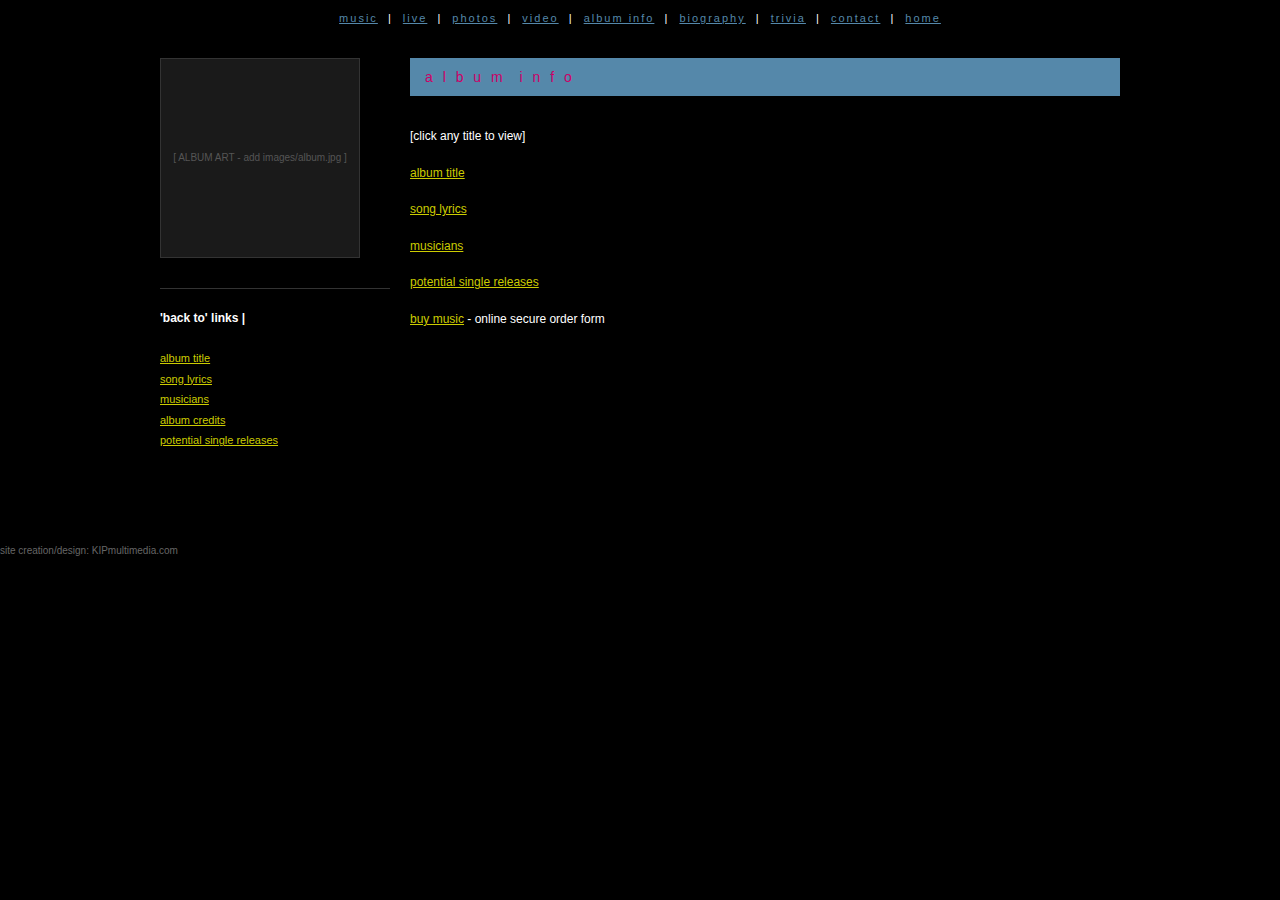
<file: album.html>
<!DOCTYPE html>
<html lang="en">
<head>
  <meta charset="UTF-8">
  <meta name="viewport" content="width=device-width, initial-scale=1.0">
  <title>- m a t t m c g o w e n - album info</title>
  <link rel="stylesheet" href="style.css">
</head>
<body>
  <!-- Top Navigation -->
  <div class="top-nav">
    <a href="music.html">music</a> |
    <a href="live.html">live</a> |
    <a href="photos.html">photos</a> |
    <a href="videos.html">video</a> |
    <a href="album.html">album info</a> |
    <a href="biography.html">biography</a> |
    <a href="trivia.html">trivia</a> |
    <a href="contact.html">contact</a> |
    <a href="index.html">home</a>
  </div>

  <div class="container">
    <div class="sidebar">
      <!-- Album art placeholder -->
      <div class="placeholder-img" style="width:200px; height:200px;">
        [ ALBUM ART - add images/album.jpg ]
      </div>

      <div class="back-links">
        <strong>'back to' links |</strong><br><br>
        <a href="album_title.html">album title</a>
        <a href="album_songs.html">song lyrics</a>
        <a href="album_musicians.html">musicians</a>
        <a href="album_credits.html">album credits</a>
        <a href="album_singles.html">potential single releases</a>
      </div>
    </div>

    <div class="main-content">
      <div class="page-title">a l b u m&nbsp; i n f o</div>

      <div class="content-text">
        <p>[click any title to view]</p>

        <p><a href="album_title.html">album title</a></p>
        <p><a href="album_songs.html">song lyrics</a></p>
        <p><a href="album_musicians.html">musicians</a></p>
        <p><a href="album_singles.html">potential single releases</a></p>
        <p><a href="contact.html">buy music</a> - online secure order form</p>
      </div>
    </div>
  </div>

  <div class="footer">
    <p>site creation/design: KIPmultimedia.com</p>
  </div>
</body>
</html>
</file>
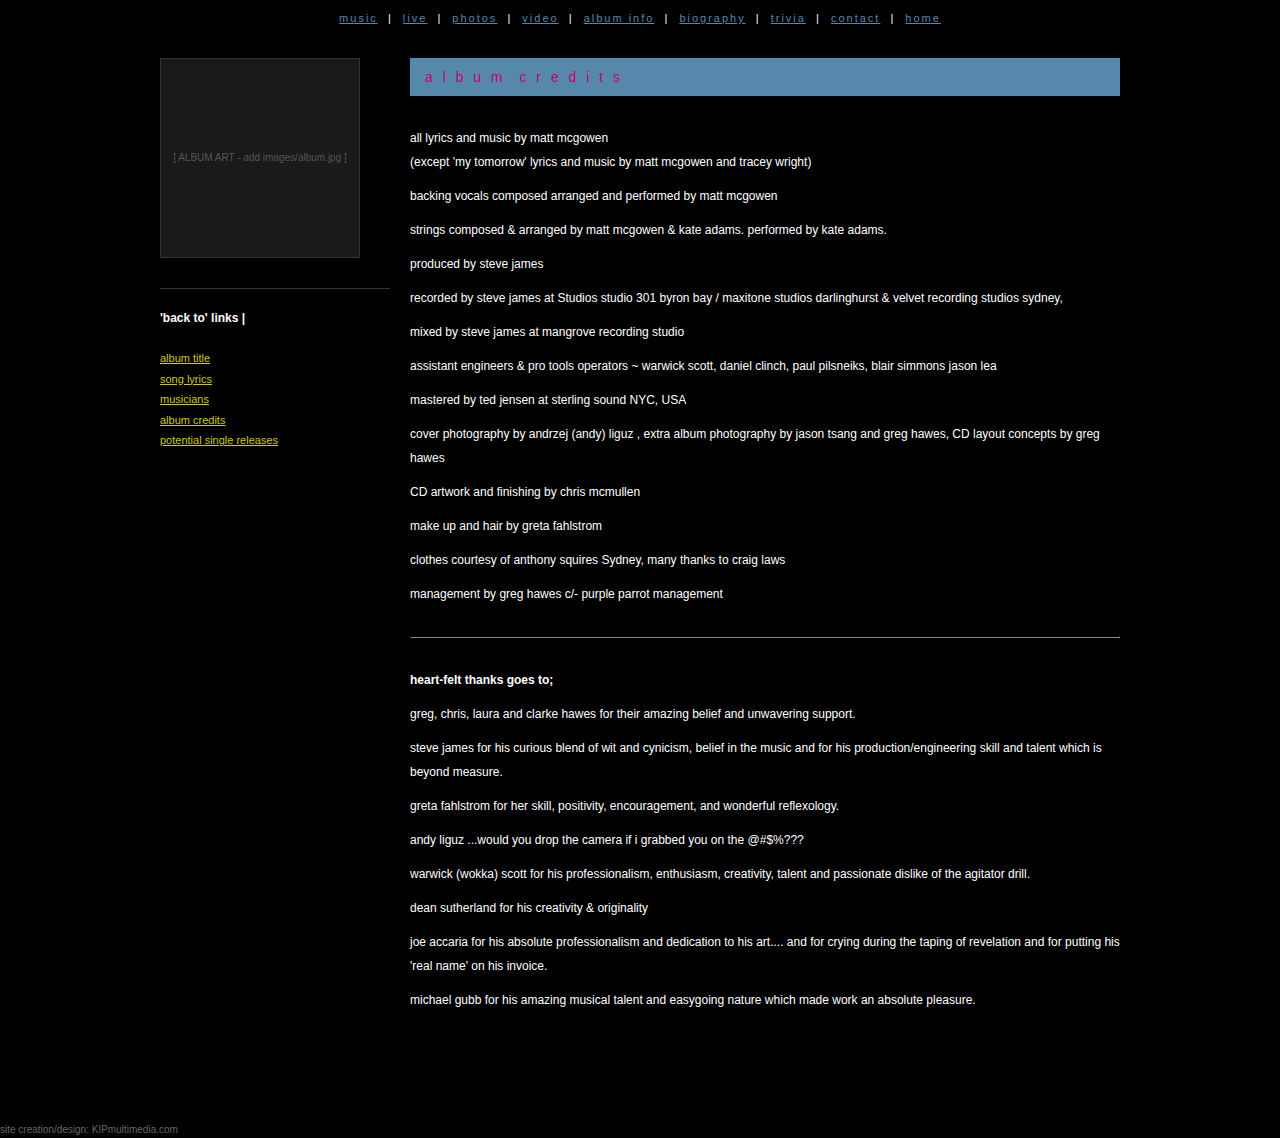
<file: album_credits.html>
<!DOCTYPE html>
<html lang="en">
<head>
  <meta charset="UTF-8">
  <meta name="viewport" content="width=device-width, initial-scale=1.0">
  <title>- m a t t m c g o w e n - album credits</title>
  <link rel="stylesheet" href="style.css">
</head>
<body>
  <!-- Top Navigation -->
  <div class="top-nav">
    <a href="music.html">music</a> |
    <a href="live.html">live</a> |
    <a href="photos.html">photos</a> |
    <a href="videos.html">video</a> |
    <a href="album.html">album info</a> |
    <a href="biography.html">biography</a> |
    <a href="trivia.html">trivia</a> |
    <a href="contact.html">contact</a> |
    <a href="index.html">home</a>
  </div>

  <div class="container">
    <div class="sidebar">
      <!-- Album art placeholder -->
      <div class="placeholder-img" style="width:200px; height:200px;">
        [ ALBUM ART - add images/album.jpg ]
      </div>

      <div class="back-links">
        <strong>'back to' links |</strong><br><br>
        <a href="album_title.html">album title</a>
        <a href="album_songs.html">song lyrics</a>
        <a href="album_musicians.html">musicians</a>
        <a href="album_credits.html">album credits</a>
        <a href="album_singles.html">potential single releases</a>
      </div>
    </div>

    <div class="main-content">
      <div class="page-title">a l b u m&nbsp; c r e d i t s</div>

      <div class="content-text credits">
        <p>all lyrics and music by matt mcgowen<br>
        (except 'my tomorrow' lyrics and music by matt mcgowen and tracey wright)</p>

        <p>backing vocals composed arranged and performed by matt mcgowen</p>

        <p>strings composed &amp; arranged by matt mcgowen &amp; kate adams. performed by kate adams.</p>

        <p>produced by steve james</p>

        <p>recorded by steve james at Studios studio 301 byron bay / maxitone studios darlinghurst &amp; velvet recording studios sydney,</p>

        <p>mixed by steve james at mangrove recording studio</p>

        <p>assistant engineers &amp; pro tools operators ~ warwick scott, daniel clinch, paul pilsneiks, blair simmons jason lea</p>

        <p>mastered by ted jensen at sterling sound NYC, USA</p>

        <p>cover photography by andrzej (andy) liguz , extra album photography by jason tsang and greg hawes, CD layout concepts by greg hawes</p>

        <p>CD artwork and finishing by chris mcmullen</p>

        <p>make up and hair by greta fahlstrom</p>

        <p>clothes courtesy of anthony squires Sydney, many thanks to craig laws</p>

        <p>management by greg hawes c/- purple parrot management</p>

        <hr style="border-color: #333; margin: 30px 0;">

        <p><strong>heart-felt thanks goes to;</strong></p>

        <p>greg, chris, laura and clarke hawes for their amazing belief and unwavering support.</p>

        <p>steve james for his curious blend of wit and cynicism, belief in the music and for his production/engineering skill and talent which is beyond measure.</p>

        <p>greta fahlstrom for her skill, positivity, encouragement, and wonderful reflexology.</p>

        <p>andy liguz ...would you drop the camera if i grabbed you on the @#$%???</p>

        <p>warwick (wokka) scott for his professionalism, enthusiasm, creativity, talent and passionate dislike of the agitator drill.</p>

        <p>dean sutherland for his creativity &amp; originality</p>

        <p>joe accaria for his absolute professionalism and dedication to his art.... and for crying during the taping of revelation and for putting his 'real name' on his invoice.</p>

        <p>michael gubb for his amazing musical talent and easygoing nature which made work an absolute pleasure.</p>
      </div>
    </div>
  </div>

  <div class="footer">
    <p>site creation/design: KIPmultimedia.com</p>
  </div>
</body>
</html>
</file>
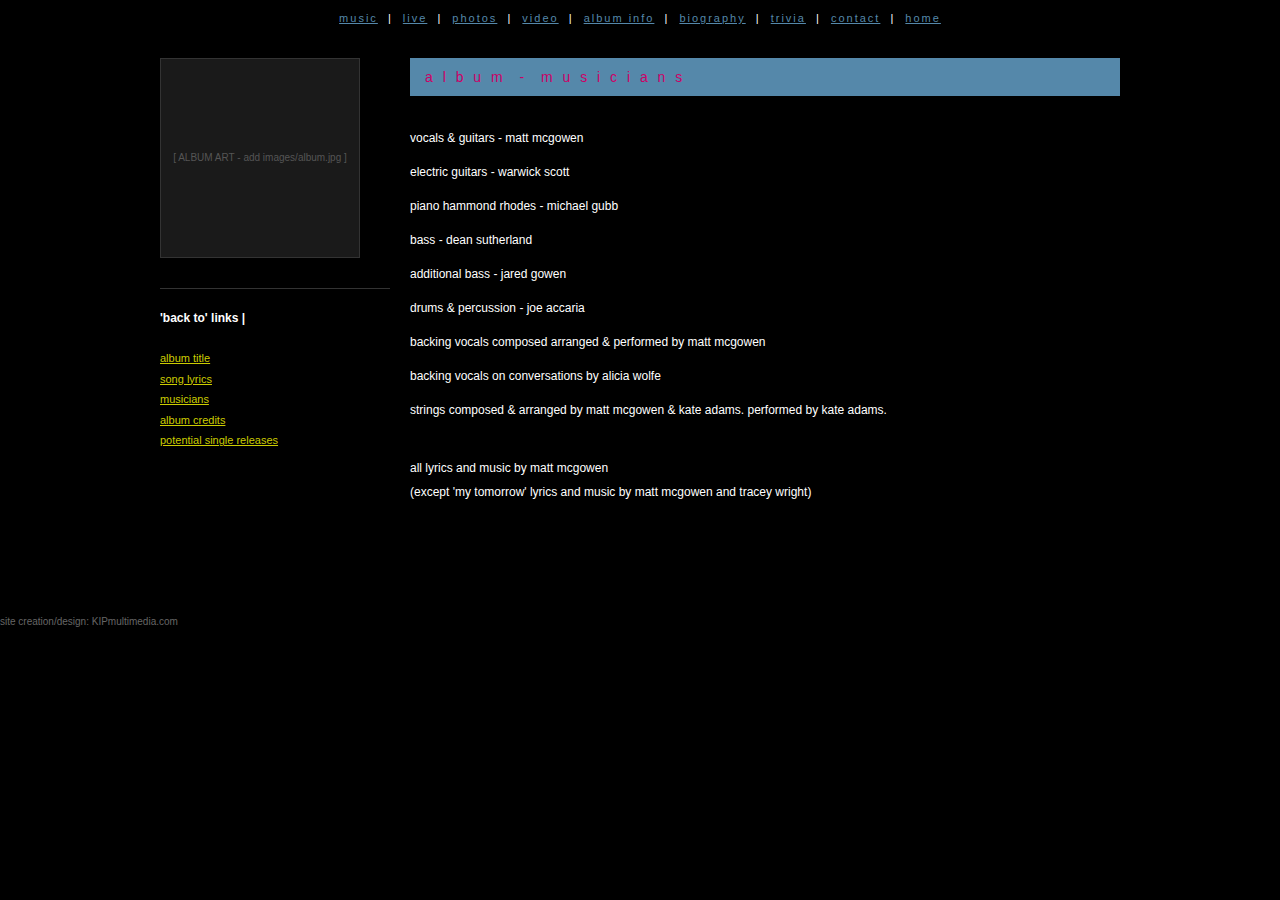
<file: album_musicians.html>
<!DOCTYPE html>
<html lang="en">
<head>
  <meta charset="UTF-8">
  <meta name="viewport" content="width=device-width, initial-scale=1.0">
  <title>- m a t t m c g o w e n - musicians</title>
  <link rel="stylesheet" href="style.css">
</head>
<body>
  <!-- Top Navigation -->
  <div class="top-nav">
    <a href="music.html">music</a> |
    <a href="live.html">live</a> |
    <a href="photos.html">photos</a> |
    <a href="videos.html">video</a> |
    <a href="album.html">album info</a> |
    <a href="biography.html">biography</a> |
    <a href="trivia.html">trivia</a> |
    <a href="contact.html">contact</a> |
    <a href="index.html">home</a>
  </div>

  <div class="container">
    <div class="sidebar">
      <!-- Album art placeholder -->
      <div class="placeholder-img" style="width:200px; height:200px;">
        [ ALBUM ART - add images/album.jpg ]
      </div>

      <div class="back-links">
        <strong>'back to' links |</strong><br><br>
        <a href="album_title.html">album title</a>
        <a href="album_songs.html">song lyrics</a>
        <a href="album_musicians.html">musicians</a>
        <a href="album_credits.html">album credits</a>
        <a href="album_singles.html">potential single releases</a>
      </div>
    </div>

    <div class="main-content">
      <div class="page-title">a l b u m&nbsp; -&nbsp; m u s i c i a n s</div>

      <div class="content-text credits">
        <p>vocals &amp; guitars - matt mcgowen</p>
        <p>electric guitars - warwick scott</p>
        <p>piano hammond rhodes - michael gubb</p>
        <p>bass - dean sutherland</p>
        <p>additional bass - jared gowen</p>
        <p>drums &amp; percussion - joe accaria</p>
        <p>backing vocals composed arranged &amp; performed by matt mcgowen</p>
        <p>backing vocals on conversations by alicia wolfe</p>
        <p>strings composed &amp; arranged by matt mcgowen &amp; kate adams. performed by kate adams.</p>
        <p><br>all lyrics and music by matt mcgowen<br>
        (except 'my tomorrow' lyrics and music by matt mcgowen and tracey wright)</p>
      </div>
    </div>
  </div>

  <div class="footer">
    <p>site creation/design: KIPmultimedia.com</p>
  </div>
</body>
</html>
</file>
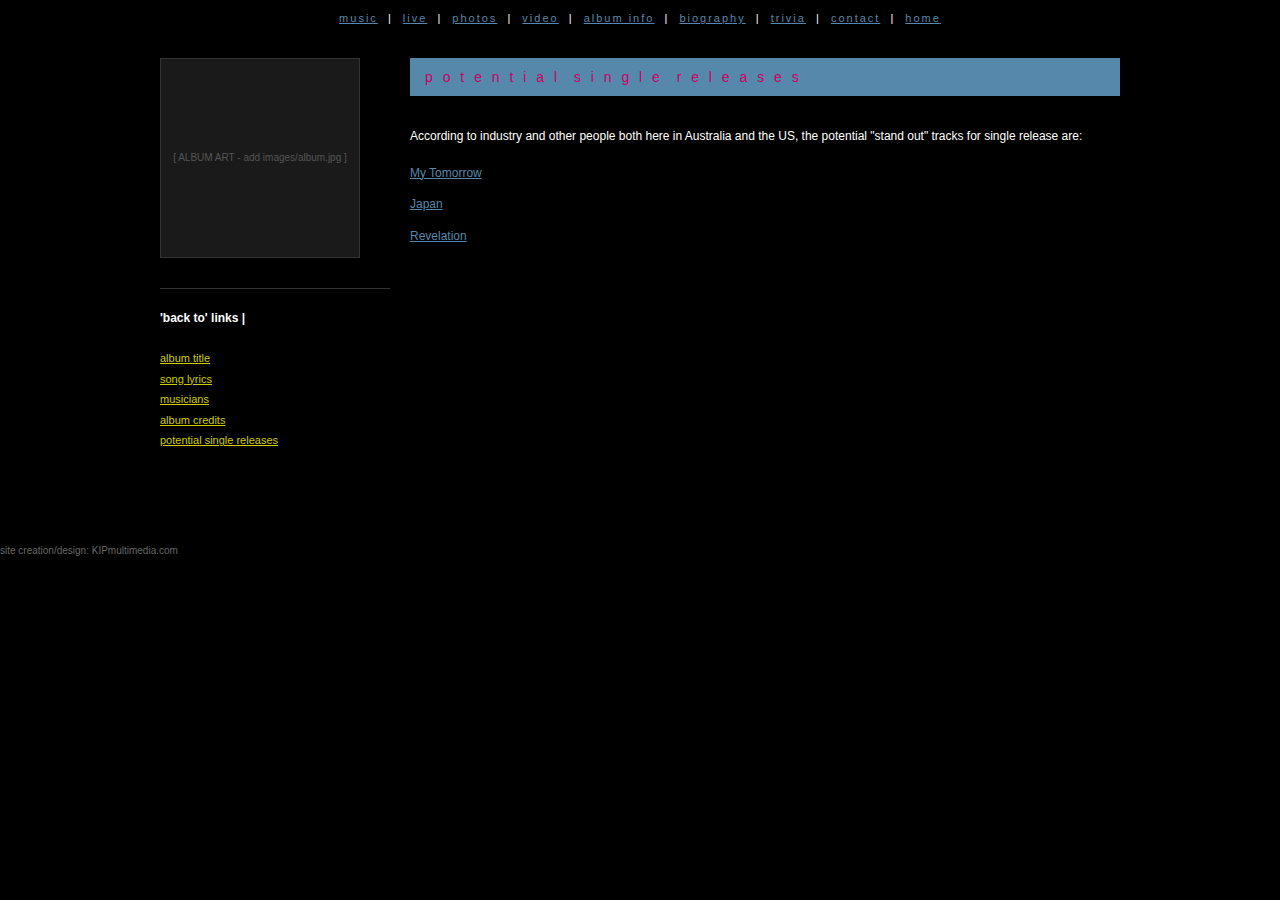
<file: album_singles.html>
<!DOCTYPE html>
<html lang="en">
<head>
  <meta charset="UTF-8">
  <meta name="viewport" content="width=device-width, initial-scale=1.0">
  <title>- m a t t m c g o w e n - potential singles</title>
  <link rel="stylesheet" href="style.css">
</head>
<body>
  <!-- Top Navigation -->
  <div class="top-nav">
    <a href="music.html">music</a> |
    <a href="live.html">live</a> |
    <a href="photos.html">photos</a> |
    <a href="videos.html">video</a> |
    <a href="album.html">album info</a> |
    <a href="biography.html">biography</a> |
    <a href="trivia.html">trivia</a> |
    <a href="contact.html">contact</a> |
    <a href="index.html">home</a>
  </div>

  <div class="container">
    <div class="sidebar">
      <!-- Album art placeholder -->
      <div class="placeholder-img" style="width:200px; height:200px;">
        [ ALBUM ART - add images/album.jpg ]
      </div>

      <div class="back-links">
        <strong>'back to' links |</strong><br><br>
        <a href="album_title.html">album title</a>
        <a href="album_songs.html">song lyrics</a>
        <a href="album_musicians.html">musicians</a>
        <a href="album_credits.html">album credits</a>
        <a href="album_singles.html">potential single releases</a>
      </div>
    </div>

    <div class="main-content">
      <div class="page-title">p o t e n t i a l&nbsp; s i n g l e&nbsp; r e l e a s e s</div>

      <div class="content-text">
        <p>According to industry and other people both here in Australia and the US, the potential "stand out" tracks for single release are:</p>

        <ul class="song-list">
          <li><a href="lyrics_mytomorrow.html">My Tomorrow</a></li>
          <li><a href="lyrics_japan.html">Japan</a></li>
          <li><a href="lyrics_revelation.html">Revelation</a></li>
        </ul>
      </div>
    </div>
  </div>

  <div class="footer">
    <p>site creation/design: KIPmultimedia.com</p>
  </div>
</body>
</html>
</file>
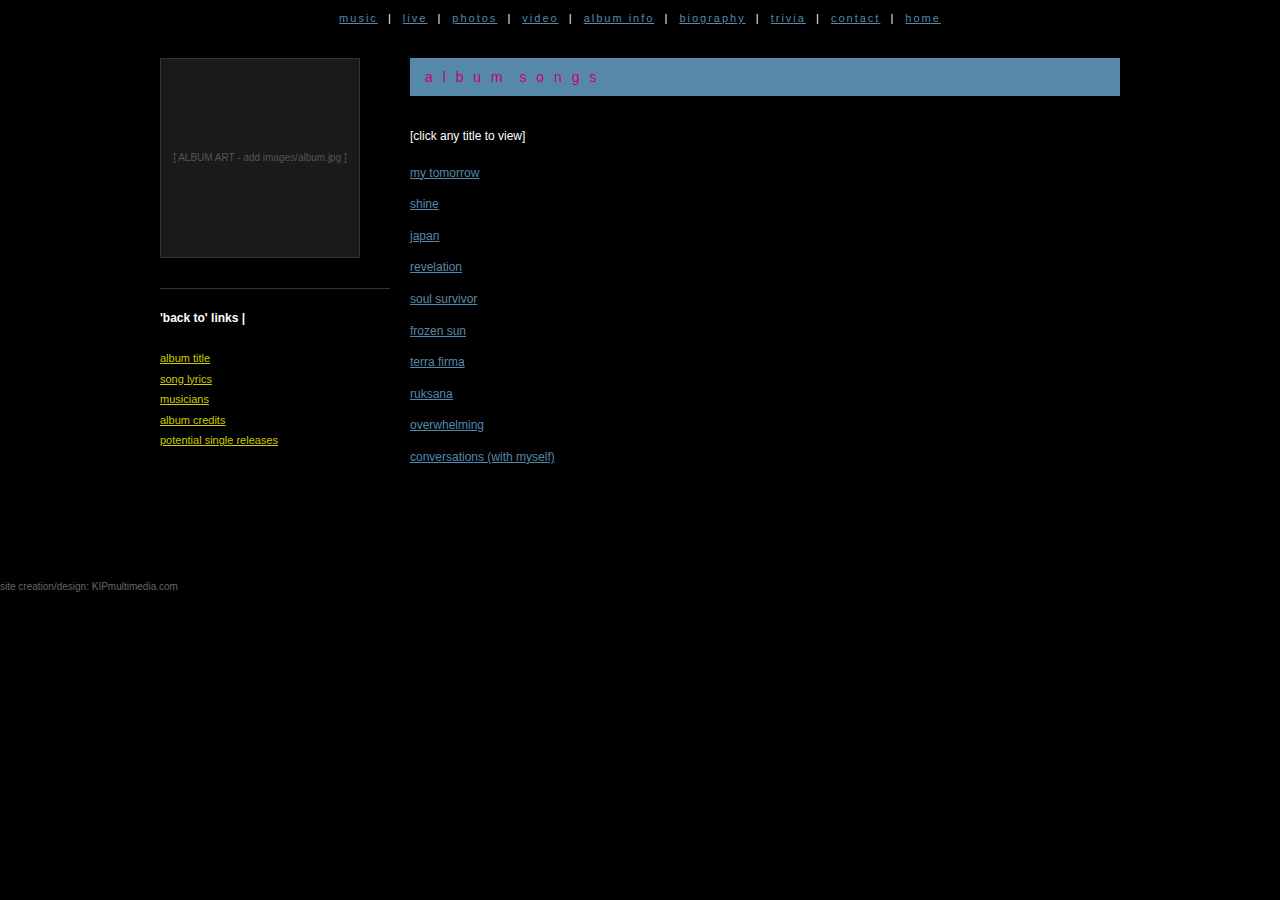
<file: album_songs.html>
<!DOCTYPE html>
<html lang="en">
<head>
  <meta charset="UTF-8">
  <meta name="viewport" content="width=device-width, initial-scale=1.0">
  <title>- m a t t m c g o w e n - album songs</title>
  <link rel="stylesheet" href="style.css">
</head>
<body>
  <!-- Top Navigation -->
  <div class="top-nav">
    <a href="music.html">music</a> |
    <a href="live.html">live</a> |
    <a href="photos.html">photos</a> |
    <a href="videos.html">video</a> |
    <a href="album.html">album info</a> |
    <a href="biography.html">biography</a> |
    <a href="trivia.html">trivia</a> |
    <a href="contact.html">contact</a> |
    <a href="index.html">home</a>
  </div>

  <div class="container">
    <div class="sidebar">
      <!-- Album art placeholder -->
      <div class="placeholder-img" style="width:200px; height:200px;">
        [ ALBUM ART - add images/album.jpg ]
      </div>

      <div class="back-links">
        <strong>'back to' links |</strong><br><br>
        <a href="album_title.html">album title</a>
        <a href="album_songs.html">song lyrics</a>
        <a href="album_musicians.html">musicians</a>
        <a href="album_credits.html">album credits</a>
        <a href="album_singles.html">potential single releases</a>
      </div>
    </div>

    <div class="main-content">
      <div class="page-title">a l b u m&nbsp; s o n g s</div>

      <div class="content-text">
        <p>[click any title to view]</p>

        <ul class="song-list">
          <li><a href="lyrics_mytomorrow.html">my tomorrow</a></li>
          <li><a href="lyrics_shine.html">shine</a></li>
          <li><a href="lyrics_japan.html">japan</a></li>
          <li><a href="lyrics_revelation.html">revelation</a></li>
          <li><a href="lyrics_soulsurvivor.html">soul survivor</a></li>
          <li><a href="lyrics_frozensun.html">frozen sun</a></li>
          <li><a href="lyrics_terrafirma.html">terra firma</a></li>
          <li><a href="lyrics_ruksana.html">ruksana</a></li>
          <li><a href="lyrics_overwhelming.html">overwhelming</a></li>
          <li><a href="lyrics_conversations.html">conversations (with myself)</a></li>
        </ul>
      </div>
    </div>
  </div>

  <div class="footer">
    <p>site creation/design: KIPmultimedia.com</p>
  </div>
</body>
</html>
</file>
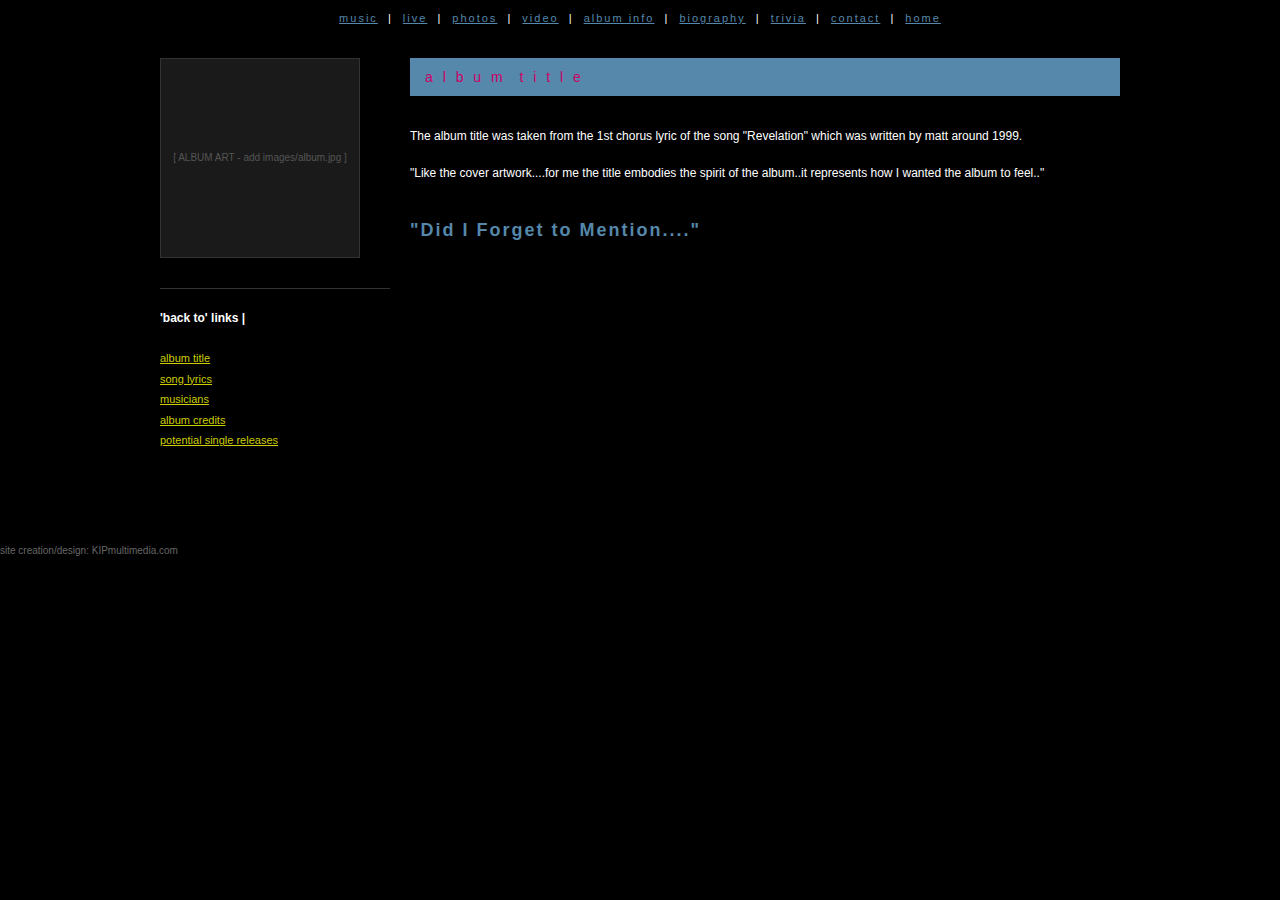
<file: album_title.html>
<!DOCTYPE html>
<html lang="en">
<head>
  <meta charset="UTF-8">
  <meta name="viewport" content="width=device-width, initial-scale=1.0">
  <title>- m a t t m c g o w e n - album title</title>
  <link rel="stylesheet" href="style.css">
</head>
<body>
  <!-- Top Navigation -->
  <div class="top-nav">
    <a href="music.html">music</a> |
    <a href="live.html">live</a> |
    <a href="photos.html">photos</a> |
    <a href="videos.html">video</a> |
    <a href="album.html">album info</a> |
    <a href="biography.html">biography</a> |
    <a href="trivia.html">trivia</a> |
    <a href="contact.html">contact</a> |
    <a href="index.html">home</a>
  </div>

  <div class="container">
    <div class="sidebar">
      <!-- Album art placeholder -->
      <div class="placeholder-img" style="width:200px; height:200px;">
        [ ALBUM ART - add images/album.jpg ]
      </div>

      <div class="back-links">
        <strong>'back to' links |</strong><br><br>
        <a href="album_title.html">album title</a>
        <a href="album_songs.html">song lyrics</a>
        <a href="album_musicians.html">musicians</a>
        <a href="album_credits.html">album credits</a>
        <a href="album_singles.html">potential single releases</a>
      </div>
    </div>

    <div class="main-content">
      <div class="page-title">a l b u m&nbsp; t i t l e</div>

      <div class="content-text">
        <p>The album title was taken from the 1st chorus lyric of the song "Revelation" which was written by matt around 1999.</p>

        <p>"Like the cover artwork....for me the title embodies the spirit of the album..it represents how I wanted the album to feel.."</p>

        <h2 style="color: #5588aa; margin-top: 30px; letter-spacing: 2px;">"Did I Forget to Mention...."</h2>
      </div>
    </div>
  </div>

  <div class="footer">
    <p>site creation/design: KIPmultimedia.com</p>
  </div>
</body>
</html>
</file>
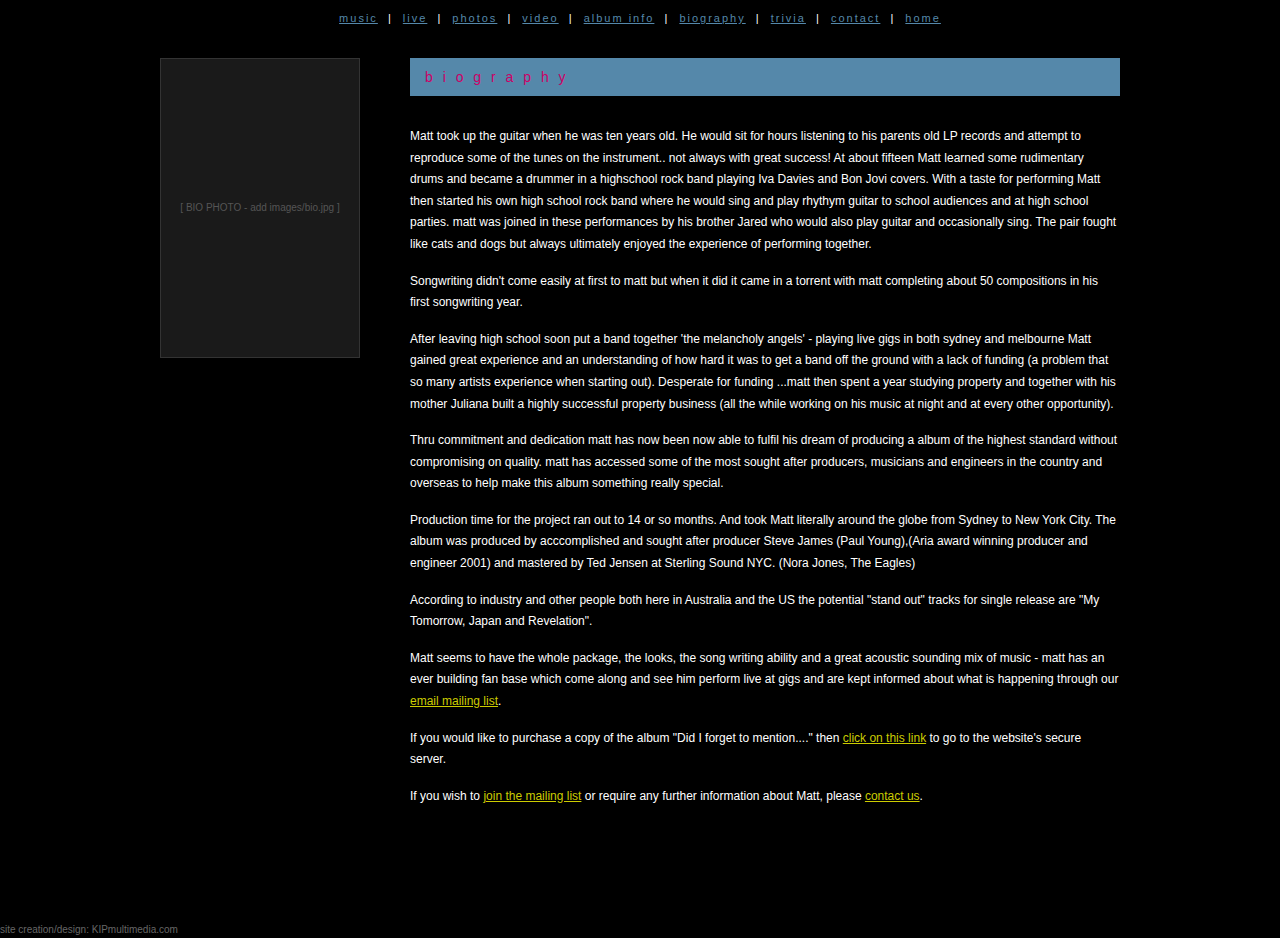
<file: biography.html>
<!DOCTYPE html>
<html lang="en">
<head>
  <meta charset="UTF-8">
  <meta name="viewport" content="width=device-width, initial-scale=1.0">
  <title>- m a t t m c g o w e n - biography</title>
  <link rel="stylesheet" href="style.css">
</head>
<body>
  <!-- Top Navigation -->
  <div class="top-nav">
    <a href="music.html">music</a> |
    <a href="live.html">live</a> |
    <a href="photos.html">photos</a> |
    <a href="videos.html">video</a> |
    <a href="album.html">album info</a> |
    <a href="biography.html">biography</a> |
    <a href="trivia.html">trivia</a> |
    <a href="contact.html">contact</a> |
    <a href="index.html">home</a>
  </div>

  <div class="container">
    <div class="sidebar">
      <!-- Bio photo placeholder -->
      <div class="placeholder-img" style="width:200px; height:300px;">
        [ BIO PHOTO - add images/bio.jpg ]
      </div>
    </div>

    <div class="main-content">
      <div class="page-title">b i o g r a p h y</div>

      <div class="content-text">
        <p>Matt took up the guitar when he was ten years old. He would sit for hours listening to his parents old LP records and attempt to reproduce some of the tunes on the instrument.. not always with great success! At about fifteen Matt learned some rudimentary drums and became a drummer in a highschool rock band playing Iva Davies and Bon Jovi covers. With a taste for performing Matt then started his own high school rock band where he would sing and play rhythym guitar to school audiences and at high school parties. matt was joined in these performances by his brother Jared who would also play guitar and occasionally sing. The pair fought like cats and dogs but always ultimately enjoyed the experience of performing together.</p>

        <p>Songwriting didn't come easily at first to matt but when it did it came in a torrent with matt completing about 50 compositions in his first songwriting year.</p>

        <p>After leaving high school soon put a band together 'the melancholy angels' - playing live gigs in both sydney and melbourne Matt gained great experience and an understanding of how hard it was to get a band off the ground with a lack of funding (a problem that so many artists experience when starting out). Desperate for funding ...matt then spent a year studying property and together with his mother Juliana built a highly successful property business (all the while working on his music at night and at every other opportunity).</p>

        <p>Thru commitment and dedication matt has now been now able to fulfil his dream of producing a album of the highest standard without compromising on quality. matt has accessed some of the most sought after producers, musicians and engineers in the country and overseas to help make this album something really special.</p>

        <p>Production time for the project ran out to 14 or so months. And took Matt literally around the globe from Sydney to New York City. The album was produced by acccomplished and sought after producer Steve James (Paul Young),(Aria award winning producer and engineer 2001) and mastered by Ted Jensen at Sterling Sound NYC. (Nora Jones, The Eagles)</p>

        <p>According to industry and other people both here in Australia and the US the potential "stand out" tracks for single release are "My Tomorrow, Japan and Revelation".</p>

        <p>Matt seems to have the whole package, the looks, the song writing ability and a great acoustic sounding mix of music - matt has an ever building fan base which come along and see him perform live at gigs and are kept informed about what is happening through our <a href="contact.html">email mailing list</a>.</p>

        <p>If you would like to purchase a copy of the album "Did I forget to mention...." then <a href="music.html">click on this link</a> to go to the website's secure server.</p>

        <p>If you wish to <a href="contact.html">join the mailing list</a> or require any further information about Matt, please <a href="contact.html">contact us</a>.</p>
      </div>
    </div>
  </div>

  <div class="footer">
    <p>site creation/design: KIPmultimedia.com</p>
  </div>
</body>
</html>
</file>
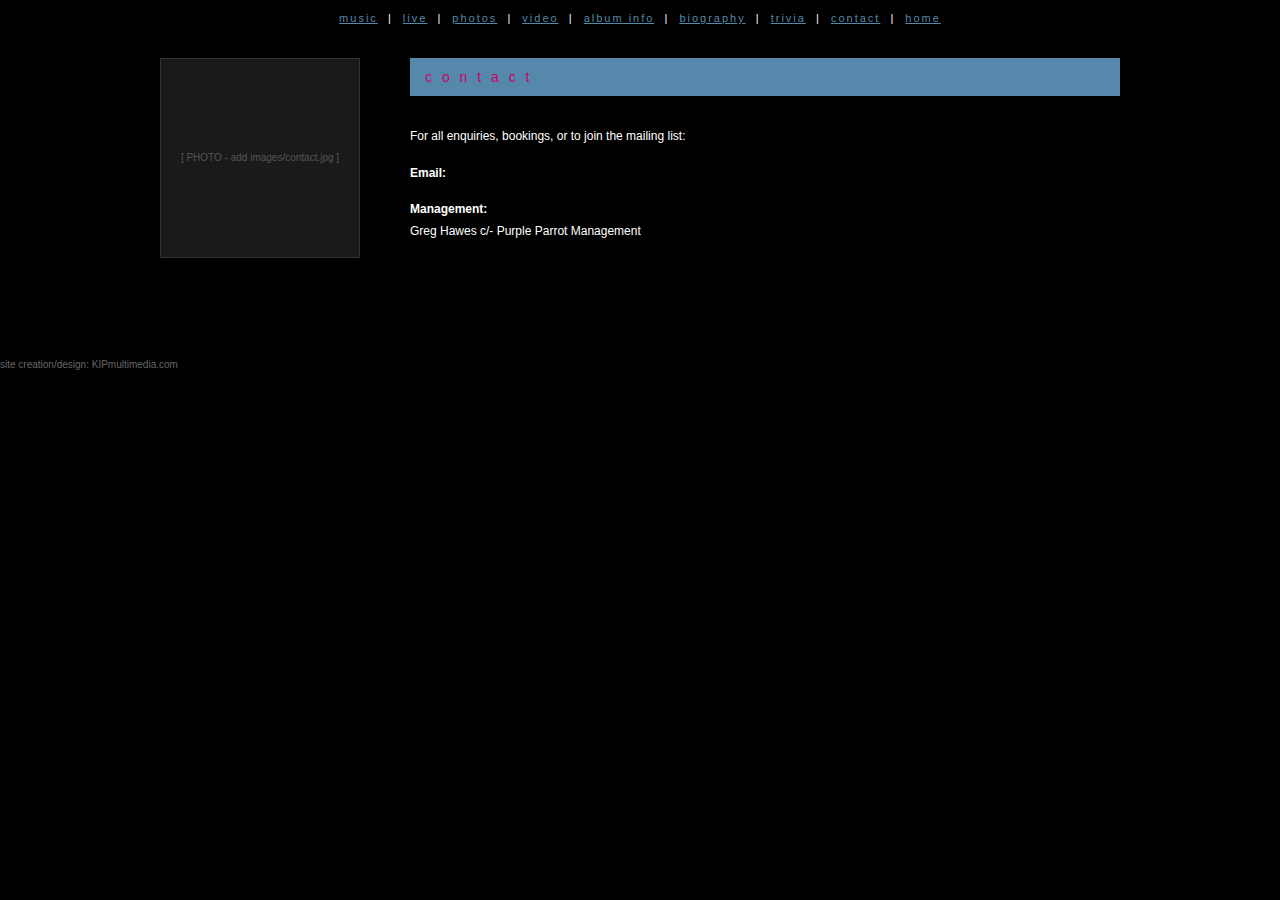
<file: contact.html>
<!DOCTYPE html>
<html lang="en">
<head>
  <meta charset="UTF-8">
  <meta name="viewport" content="width=device-width, initial-scale=1.0">
  <title>- m a t t m c g o w e n - contact</title>
  <link rel="stylesheet" href="style.css">
</head>
<body>
  <!-- Top Navigation -->
  <div class="top-nav">
    <a href="music.html">music</a> |
    <a href="live.html">live</a> |
    <a href="photos.html">photos</a> |
    <a href="videos.html">video</a> |
    <a href="album.html">album info</a> |
    <a href="biography.html">biography</a> |
    <a href="trivia.html">trivia</a> |
    <a href="contact.html">contact</a> |
    <a href="index.html">home</a>
  </div>

  <div class="container">
    <div class="sidebar">
      <!-- Photo placeholder -->
      <div class="placeholder-img" style="width:200px; height:200px;">
        [ PHOTO - add images/contact.jpg ]
      </div>
    </div>

    <div class="main-content">
      <div class="page-title">c o n t a c t</div>

      <div class="content-text">
        <p>For all enquiries, bookings, or to join the mailing list:</p>

        <p><strong>Email:</strong> <!-- Add your email here --></p>

        <p><strong>Management:</strong><br>
        Greg Hawes c/- Purple Parrot Management</p>

        <!-- Add contact form or additional contact details here -->
      </div>
    </div>
  </div>

  <div class="footer">
    <p>site creation/design: KIPmultimedia.com</p>
  </div>
</body>
</html>
</file>
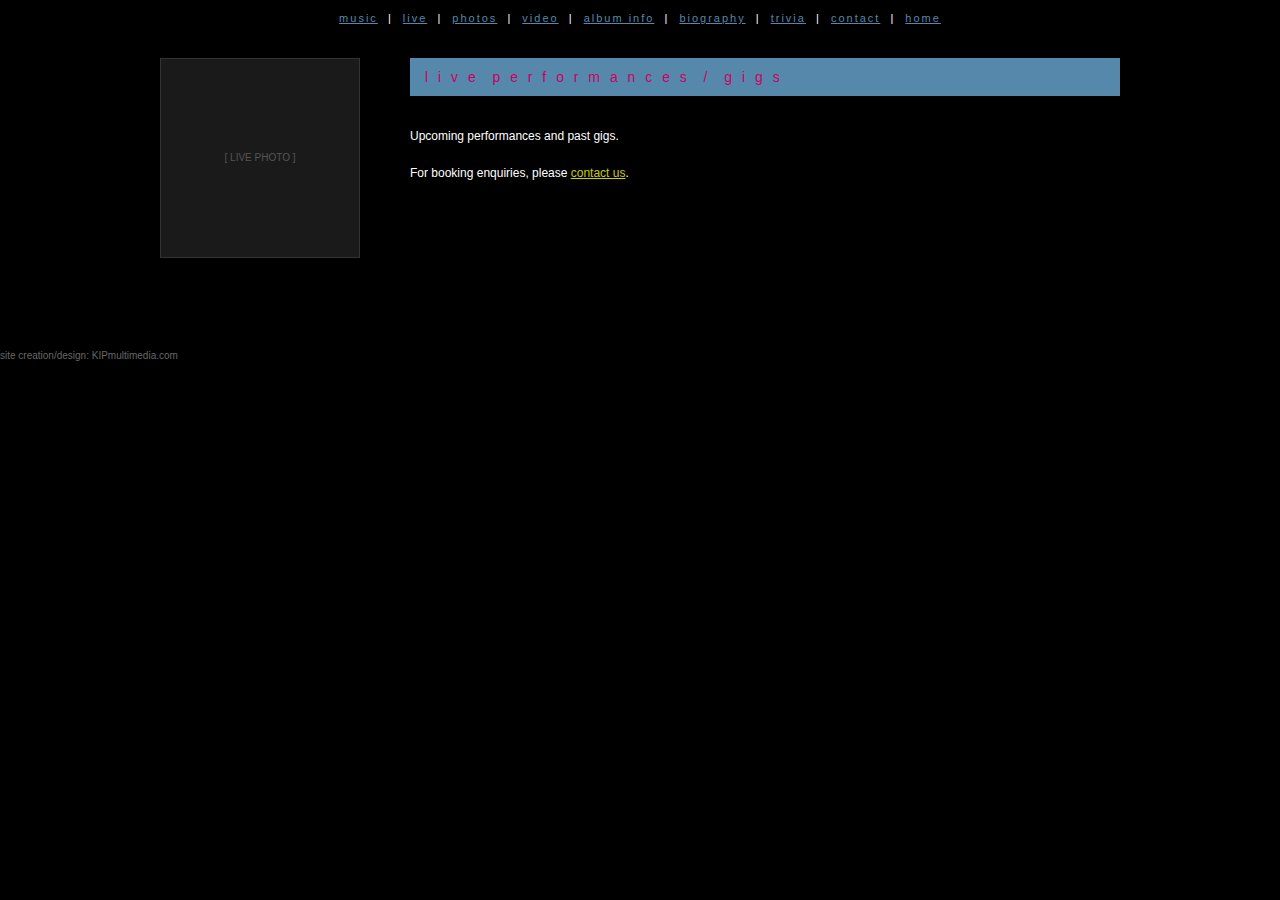
<file: live.html>
<!DOCTYPE html>
<html lang="en">
<head>
  <meta charset="UTF-8">
  <meta name="viewport" content="width=device-width, initial-scale=1.0">
  <title>- m a t t m c g o w e n - live performances</title>
  <link rel="stylesheet" href="style.css">
</head>
<body>
  <!-- Top Navigation -->
  <div class="top-nav">
    <a href="music.html">music</a> |
    <a href="live.html">live</a> |
    <a href="photos.html">photos</a> |
    <a href="videos.html">video</a> |
    <a href="album.html">album info</a> |
    <a href="biography.html">biography</a> |
    <a href="trivia.html">trivia</a> |
    <a href="contact.html">contact</a> |
    <a href="index.html">home</a>
  </div>

  <div class="container">
    <div class="sidebar">
      <!-- Photo placeholder -->
      <div class="placeholder-img" style="width:200px; height:200px;">
        [ LIVE PHOTO ]
      </div>
    </div>

    <div class="main-content">
      <div class="page-title">l i v e&nbsp; p e r f o r m a n c e s&nbsp; /&nbsp; g i g s</div>

      <div class="content-text">
        <p>Upcoming performances and past gigs.</p>

        <p>For booking enquiries, please <a href="contact.html">contact us</a>.</p>

        <!-- Add gig listings here -->
      </div>
    </div>
  </div>

  <div class="footer">
    <p>site creation/design: KIPmultimedia.com</p>
  </div>
</body>
</html>
</file>
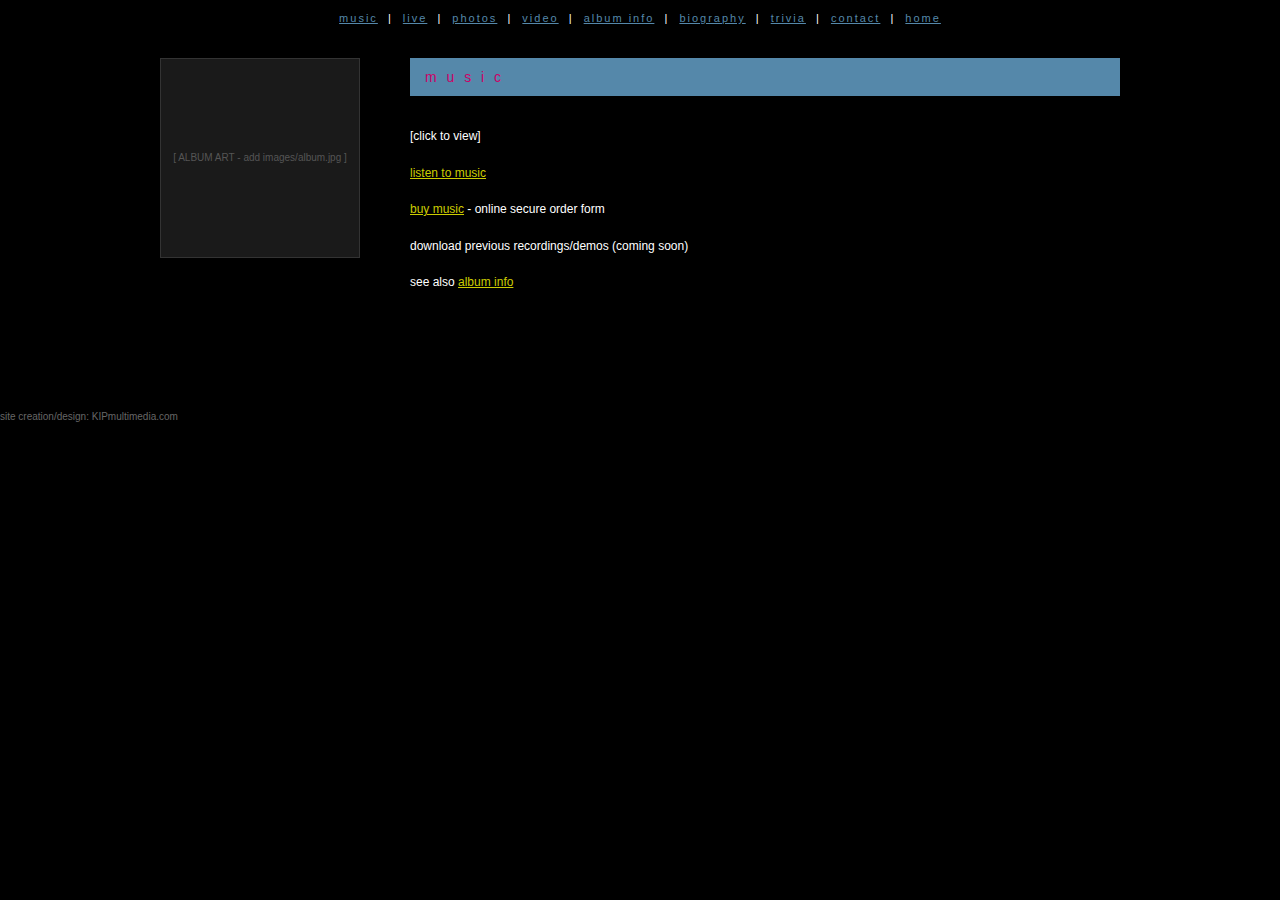
<file: music.html>
<!DOCTYPE html>
<html lang="en">
<head>
  <meta charset="UTF-8">
  <meta name="viewport" content="width=device-width, initial-scale=1.0">
  <title>- m a t t m c g o w e n - music</title>
  <link rel="stylesheet" href="style.css">
</head>
<body>
  <!-- Top Navigation -->
  <div class="top-nav">
    <a href="music.html">music</a> |
    <a href="live.html">live</a> |
    <a href="photos.html">photos</a> |
    <a href="videos.html">video</a> |
    <a href="album.html">album info</a> |
    <a href="biography.html">biography</a> |
    <a href="trivia.html">trivia</a> |
    <a href="contact.html">contact</a> |
    <a href="index.html">home</a>
  </div>

  <div class="container">
    <div class="sidebar">
      <!-- Album art placeholder -->
      <div class="placeholder-img" style="width:200px; height:200px;">
        [ ALBUM ART - add images/album.jpg ]
      </div>
    </div>

    <div class="main-content">
      <div class="page-title">m u s i c</div>

      <div class="content-text">
        <p>[click to view]</p>

        <p><a href="album_songs.html">listen to music</a></p>

        <p><a href="contact.html">buy music</a> - online secure order form</p>

        <p>download previous recordings/demos (coming soon)</p>

        <p>see also <a href="album.html">album info</a></p>
      </div>
    </div>
  </div>

  <div class="footer">
    <p>site creation/design: KIPmultimedia.com</p>
  </div>
</body>
</html>
</file>
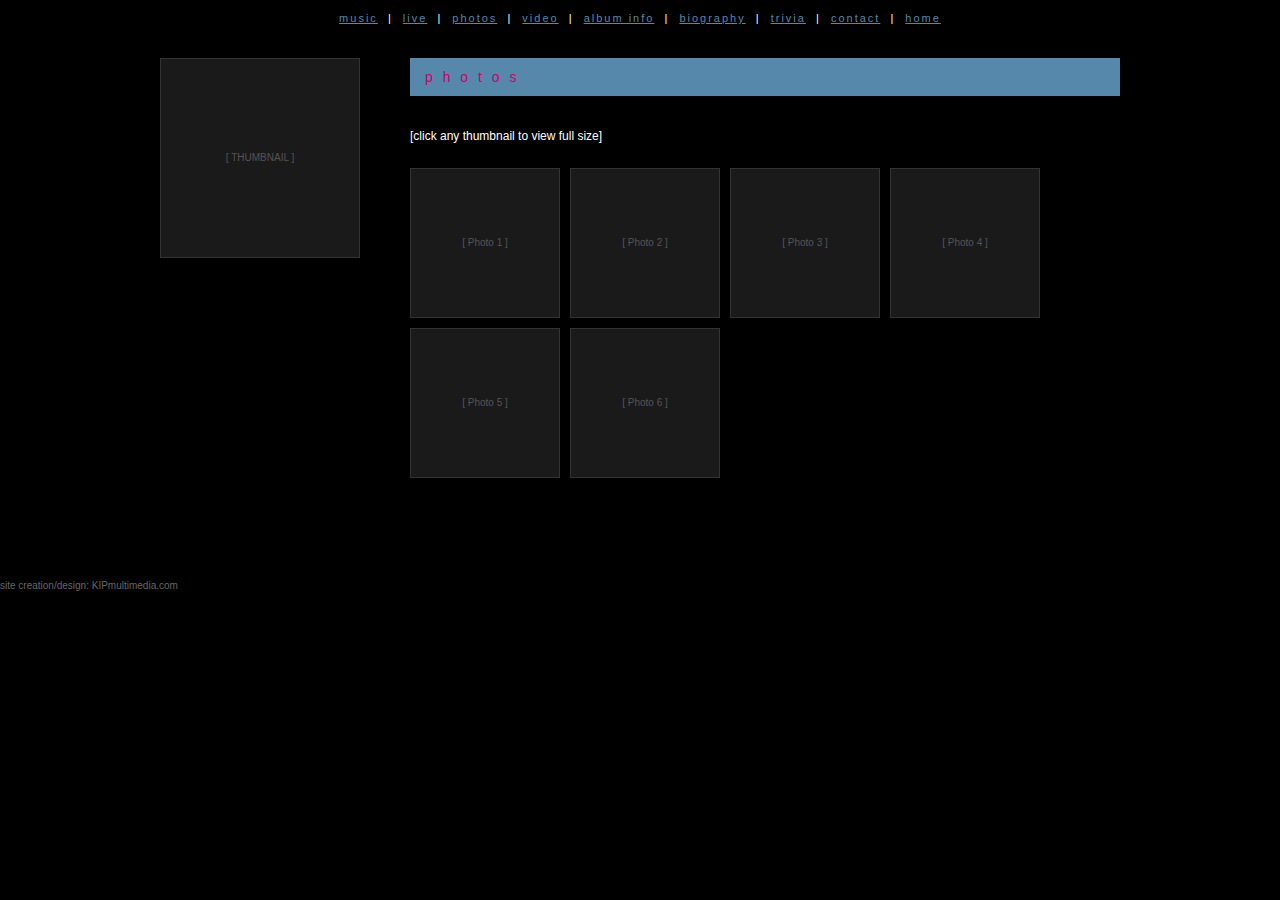
<file: photos.html>
<!DOCTYPE html>
<html lang="en">
<head>
  <meta charset="UTF-8">
  <meta name="viewport" content="width=device-width, initial-scale=1.0">
  <title>- m a t t m c g o w e n - photos</title>
  <link rel="stylesheet" href="style.css">
</head>
<body>
  <!-- Top Navigation -->
  <div class="top-nav">
    <a href="music.html">music</a> |
    <a href="live.html">live</a> |
    <a href="photos.html">photos</a> |
    <a href="videos.html">video</a> |
    <a href="album.html">album info</a> |
    <a href="biography.html">biography</a> |
    <a href="trivia.html">trivia</a> |
    <a href="contact.html">contact</a> |
    <a href="index.html">home</a>
  </div>

  <div class="container">
    <div class="sidebar">
      <!-- Thumbnail placeholder -->
      <div class="placeholder-img" style="width:200px; height:200px;">
        [ THUMBNAIL ]
      </div>
    </div>

    <div class="main-content">
      <div class="page-title">p h o t o s</div>

      <div class="content-text">
        <p>[click any thumbnail to view full size]</p>

        <!-- Photo gallery - add your photos here -->
        <div style="display: flex; flex-wrap: wrap; gap: 10px; margin-top: 20px;">
          <div class="placeholder-img" style="width:150px; height:150px;">[ Photo 1 ]</div>
          <div class="placeholder-img" style="width:150px; height:150px;">[ Photo 2 ]</div>
          <div class="placeholder-img" style="width:150px; height:150px;">[ Photo 3 ]</div>
          <div class="placeholder-img" style="width:150px; height:150px;">[ Photo 4 ]</div>
          <div class="placeholder-img" style="width:150px; height:150px;">[ Photo 5 ]</div>
          <div class="placeholder-img" style="width:150px; height:150px;">[ Photo 6 ]</div>
        </div>
      </div>
    </div>
  </div>

  <div class="footer">
    <p>site creation/design: KIPmultimedia.com</p>
  </div>
</body>
</html>
</file>
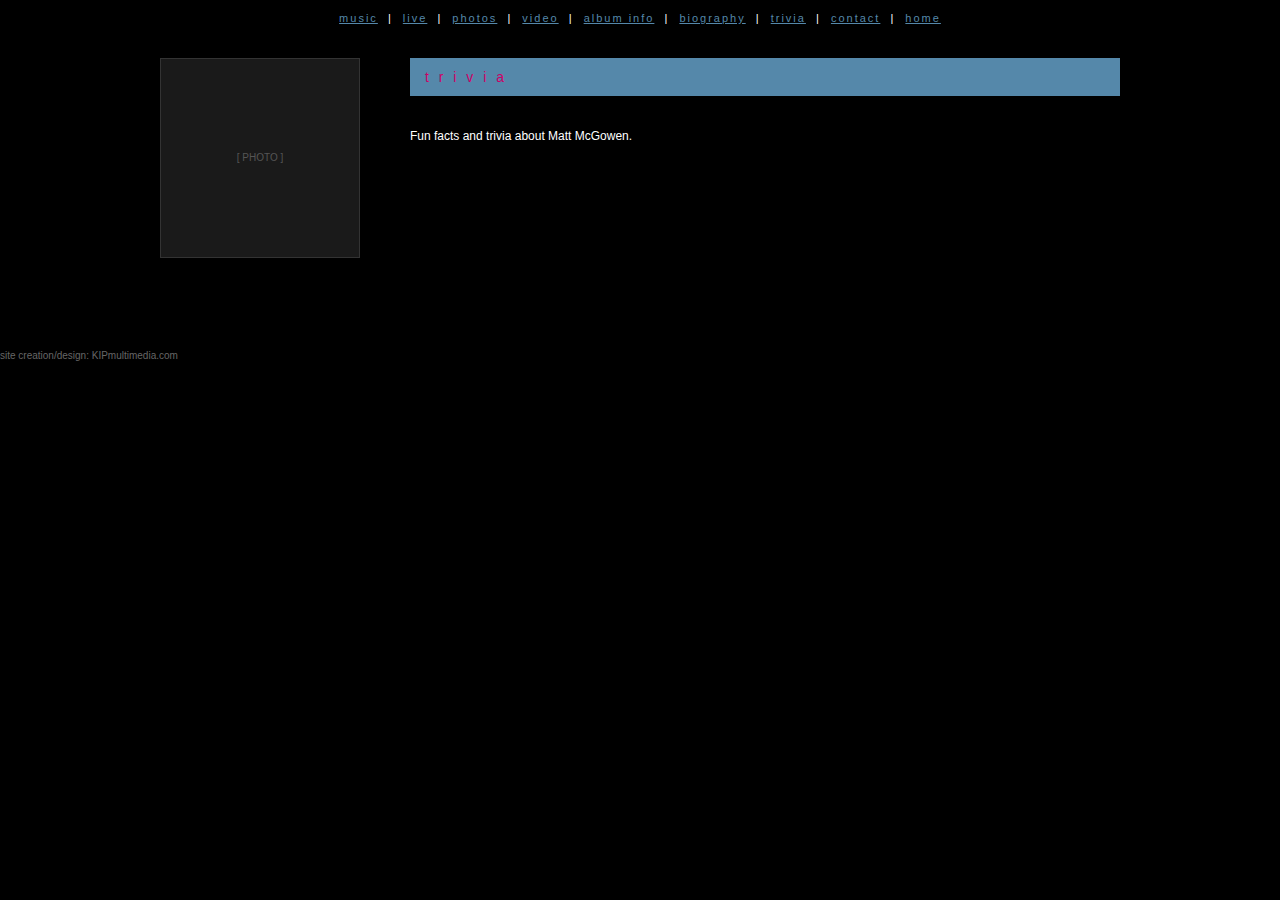
<file: trivia.html>
<!DOCTYPE html>
<html lang="en">
<head>
  <meta charset="UTF-8">
  <meta name="viewport" content="width=device-width, initial-scale=1.0">
  <title>- m a t t m c g o w e n - trivia</title>
  <link rel="stylesheet" href="style.css">
</head>
<body>
  <!-- Top Navigation -->
  <div class="top-nav">
    <a href="music.html">music</a> |
    <a href="live.html">live</a> |
    <a href="photos.html">photos</a> |
    <a href="videos.html">video</a> |
    <a href="album.html">album info</a> |
    <a href="biography.html">biography</a> |
    <a href="trivia.html">trivia</a> |
    <a href="contact.html">contact</a> |
    <a href="index.html">home</a>
  </div>

  <div class="container">
    <div class="sidebar">
      <!-- Photo placeholder -->
      <div class="placeholder-img" style="width:200px; height:200px;">
        [ PHOTO ]
      </div>
    </div>

    <div class="main-content">
      <div class="page-title">t r i v i a</div>

      <div class="content-text">
        <p>Fun facts and trivia about Matt McGowen.</p>

        <!-- Add trivia content here -->
      </div>
    </div>
  </div>

  <div class="footer">
    <p>site creation/design: KIPmultimedia.com</p>
  </div>
</body>
</html>
</file>
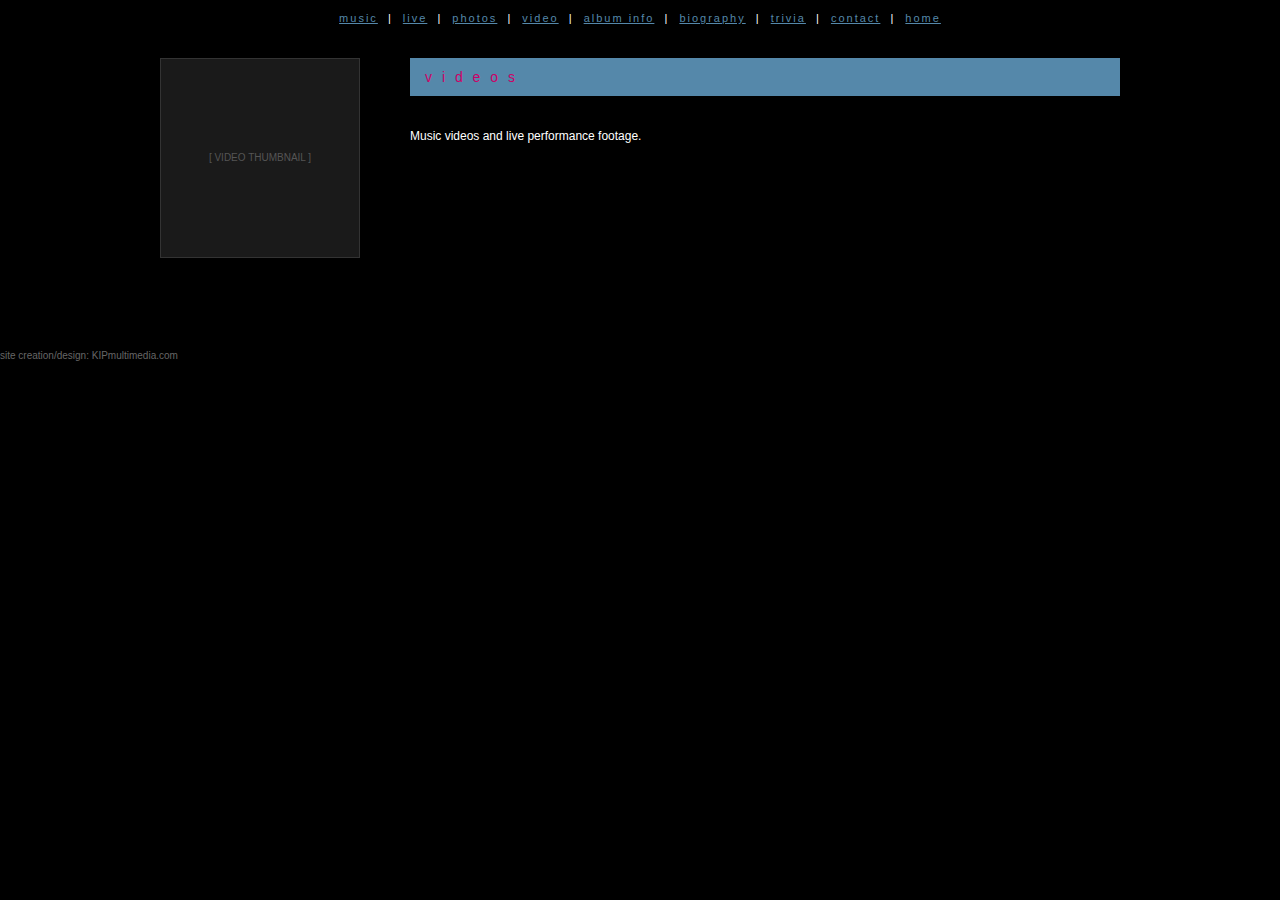
<file: videos.html>
<!DOCTYPE html>
<html lang="en">
<head>
  <meta charset="UTF-8">
  <meta name="viewport" content="width=device-width, initial-scale=1.0">
  <title>- m a t t m c g o w e n - videos</title>
  <link rel="stylesheet" href="style.css">
</head>
<body>
  <!-- Top Navigation -->
  <div class="top-nav">
    <a href="music.html">music</a> |
    <a href="live.html">live</a> |
    <a href="photos.html">photos</a> |
    <a href="videos.html">video</a> |
    <a href="album.html">album info</a> |
    <a href="biography.html">biography</a> |
    <a href="trivia.html">trivia</a> |
    <a href="contact.html">contact</a> |
    <a href="index.html">home</a>
  </div>

  <div class="container">
    <div class="sidebar">
      <!-- Photo placeholder -->
      <div class="placeholder-img" style="width:200px; height:200px;">
        [ VIDEO THUMBNAIL ]
      </div>
    </div>

    <div class="main-content">
      <div class="page-title">v i d e o s</div>

      <div class="content-text">
        <p>Music videos and live performance footage.</p>

        <!-- Add video embeds or links here -->
      </div>
    </div>
  </div>

  <div class="footer">
    <p>site creation/design: KIPmultimedia.com</p>
  </div>
</body>
</html>
</file>
<file: style.css>
/* Matt McGowen Website - Restored from 2005 Archive */

* {
    margin: 0;
    padding: 0;
    box-sizing: border-box;
}

body {
    background-color: #000000;
    color: #ffffff;
    font-family: Arial, Helvetica, sans-serif;
    font-size: 12px;
    line-height: 1.6;
}

a {
    color: #cccc00;
    text-decoration: underline;
}

a:hover {
    color: #ffff00;
}

/* Layout */
.container {
    display: flex;
    max-width: 1000px;
    margin: 0 auto;
    padding: 20px;
}

.sidebar {
    width: 250px;
    padding-right: 20px;
}

.main-content {
    flex: 1;
}

/* Header / Logo area */
.logo-area {
    margin-bottom: 20px;
}

.logo-area img {
    max-width: 100%;
    height: auto;
}

/* Navigation */
.nav-menu {
    list-style: none;
    margin-bottom: 30px;
}

.nav-menu li {
    margin-bottom: 3px;
}

.nav-menu a {
    display: block;
    background-color: #5588aa;
    color: #000000;
    padding: 5px 15px;
    text-decoration: none;
    text-align: right;
    letter-spacing: 3px;
    font-size: 11px;
}

.nav-menu a:hover {
    background-color: #77aacc;
}

/* Call to action links */
.cta-links {
    text-align: center;
    margin-top: 20px;
}

.cta-links a {
    display: block;
    color: #cccc00;
    margin: 5px 0;
}

/* Top navigation bar */
.top-nav {
    text-align: center;
    padding: 10px;
    letter-spacing: 2px;
    font-size: 11px;
}

.top-nav a {
    color: #5588aa;
    margin: 0 5px;
}

.top-nav a:hover {
    color: #77aacc;
}

/* Page titles */
.page-title {
    background-color: #5588aa;
    color: #cc0066;
    padding: 8px 15px;
    letter-spacing: 3px;
    font-size: 14px;
    margin-bottom: 20px;
}

/* Content area */
.content-text {
    color: #ffffff;
    line-height: 1.8;
    padding: 10px 0;
}

.content-text p {
    margin-bottom: 15px;
}

/* Song list */
.song-list {
    list-style: none;
}

.song-list li {
    margin: 10px 0;
}

.song-list a {
    color: #5588aa;
}

/* Credits */
.credits {
    line-height: 2;
}

.credits p {
    margin-bottom: 10px;
}

/* Back to links */
.back-links {
    margin-top: 30px;
    padding-top: 20px;
    border-top: 1px solid #333;
}

.back-links a {
    display: block;
    color: #cccc00;
    margin: 3px 0;
    font-size: 11px;
}

/* Footer */
.footer {
    margin-top: 50px;
    padding-top: 20px;
    font-size: 10px;
    color: #666666;
}

.footer a {
    color: #5588aa;
}

/* Image placeholders - replace with your images */
.placeholder-img {
    background-color: #1a1a1a;
    border: 1px solid #333;
    display: flex;
    align-items: center;
    justify-content: center;
    color: #555;
    font-size: 10px;
    text-align: center;
}

/* Responsive */
@media (max-width: 768px) {
    .container {
          flex-direction: column;
    }

  .sidebar {
        width: 100%;
        padding-right: 0;
        margin-bottom: 20px;
  }

  .nav-menu a {
        text-align: center;
  }
}
</file>
